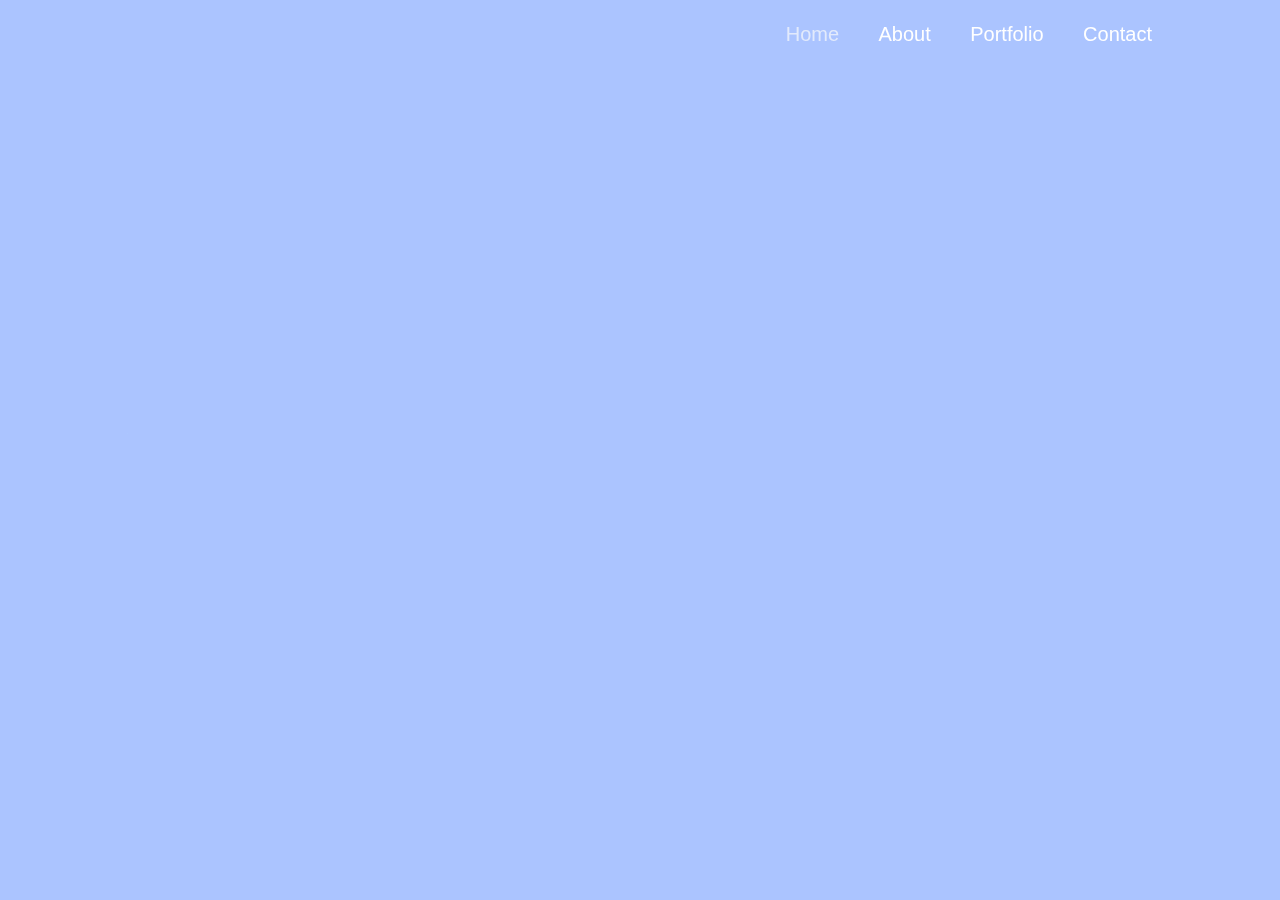
<file: index.html>
<!DOCTYPE html>
<html lang="en">

<head>
    <meta charset="UTF-8">
    <meta http-equiv="X-UA-Compatible" content="IE=edge">
    <meta name="viewport" content="width=device-width, initial-scale=1.0">
    <title>Anya Sharif - Personal Website</title>
    <link rel="stylesheet" href="style.css">
    <link href='https://unpkg.com/boxicons@2.1.4/css/boxicons.min.css' rel='stylesheet'>
</head>

<body>
    <header class="header">
        <a href="#" class="logo">anya.</a>

        <nav class="navbar">
            <a href="index.html" class="active">Home</a>
            <a href="about.html">About</a>
            <a href="portfolio.html">Portfolio</a>
            <a href="contact.html">Contact</a>
        </nav>
    </header>

    <section class="home">
        <div class="home-content">
            <h1>Hi, I'm Anya Sharif.</h1>
            <h3>Undergrad Student @ Georgia Tech</h3>
            <p>Welcome to my personal website! Here you can find information about me, as well as my past and current projects!</p>
            <div class="btn-box">
                <a href="portfolio.html">Hire Me</a>
                <a href="contact.html">Let's Talk</a>
            </div>
        </div>

        <div class="home-sci">
            <a href="https://www.linkedin.com/in/anya-sharif-4b9935291/"><i class='bx bxl-linkedin'></i></a>
            <a href="mailto: anyasharif04@gmail.com"><i class='bx bx-envelope'></i></a>
        </div>
    </section>


</body>
</html>
</file>
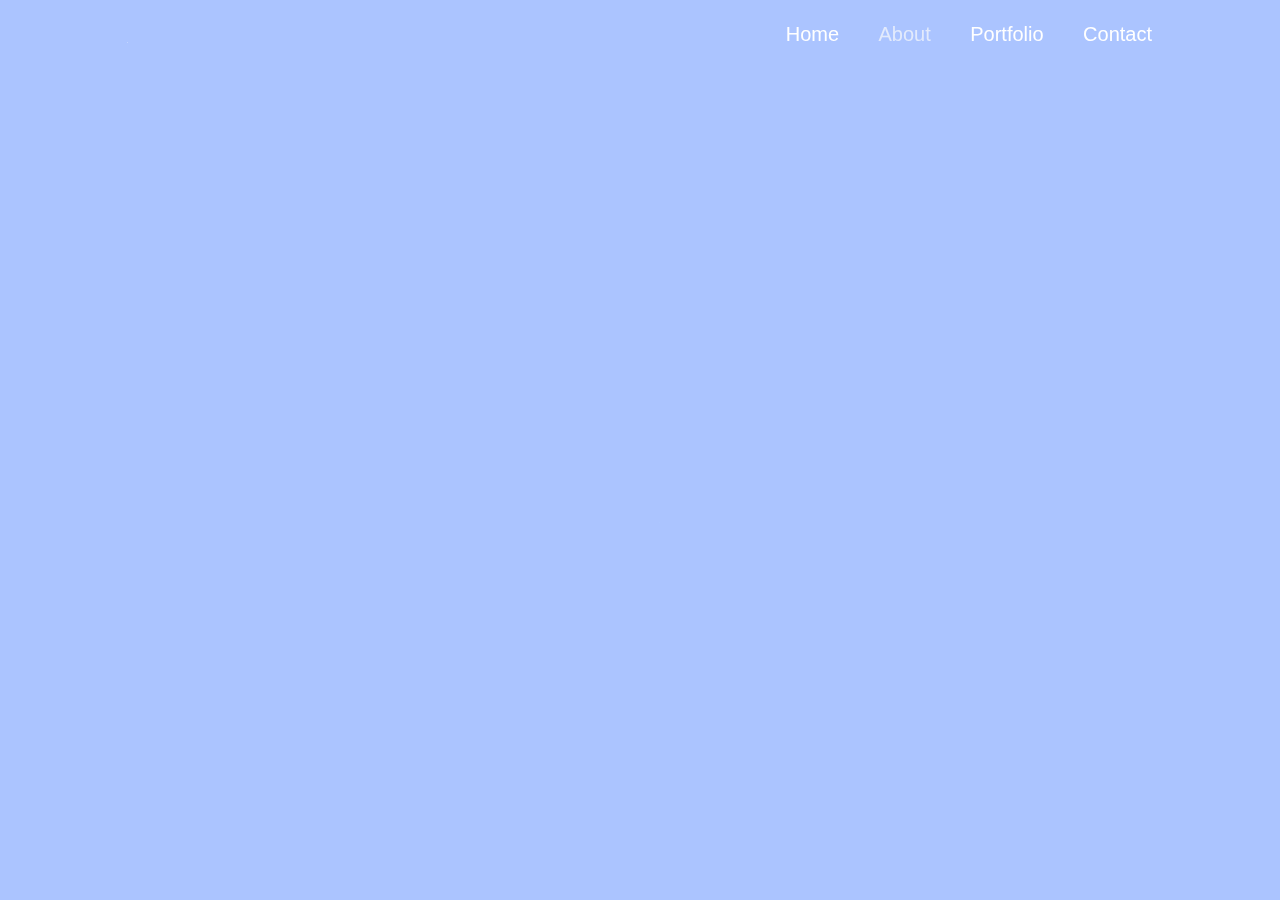
<file: about.html>
<!DOCTYPE html>
<html lang="en">

<head>
    <meta charset="UTF-8">
    <meta http-equiv="X-UA-Compatible" content="IE=edge">
    <meta name="viewport" content="width=device-width, initial-scale=1.0">
    <title>About Me - Anya Sharif</title>
    <link rel="stylesheet" href="style.css">
</head>

<body>
    <header class="header">
        <a href="#" class="logo">Anya.</a>

        <nav class="navbar">
            <a href="index.html">Home</a>
            <a href="about.html" class="active">About</a>
            <a href="portfolio.html">Portfolio</a>
            <a href="contact.html">Contact</a>
        </nav>
    </header>

    <section class="about">
        <div class="about-column">
            <h2>About Me</h2>
            <p>I am a 2nd year undergraduate student at the Georgia Institute of Technology pursuing a BS in Computational Media.
                This is a unique major only offered at Tech, and I am excited to be exploring the intersection of computer science and
                the many different types of media people consume, such as film, games, and the technology we use in our everyday lives.
            </p>
        </div>

        <div class="about-column">
            <h2>My Skills</h2>
            <ul>
                <li>Web Development</li>
                <li>Graphic Design</li>
                <li>UI/UX Design</li>
                <li>Project Management</li>
            </ul>
        </div>
    </section>
</body>

</html>
</file>
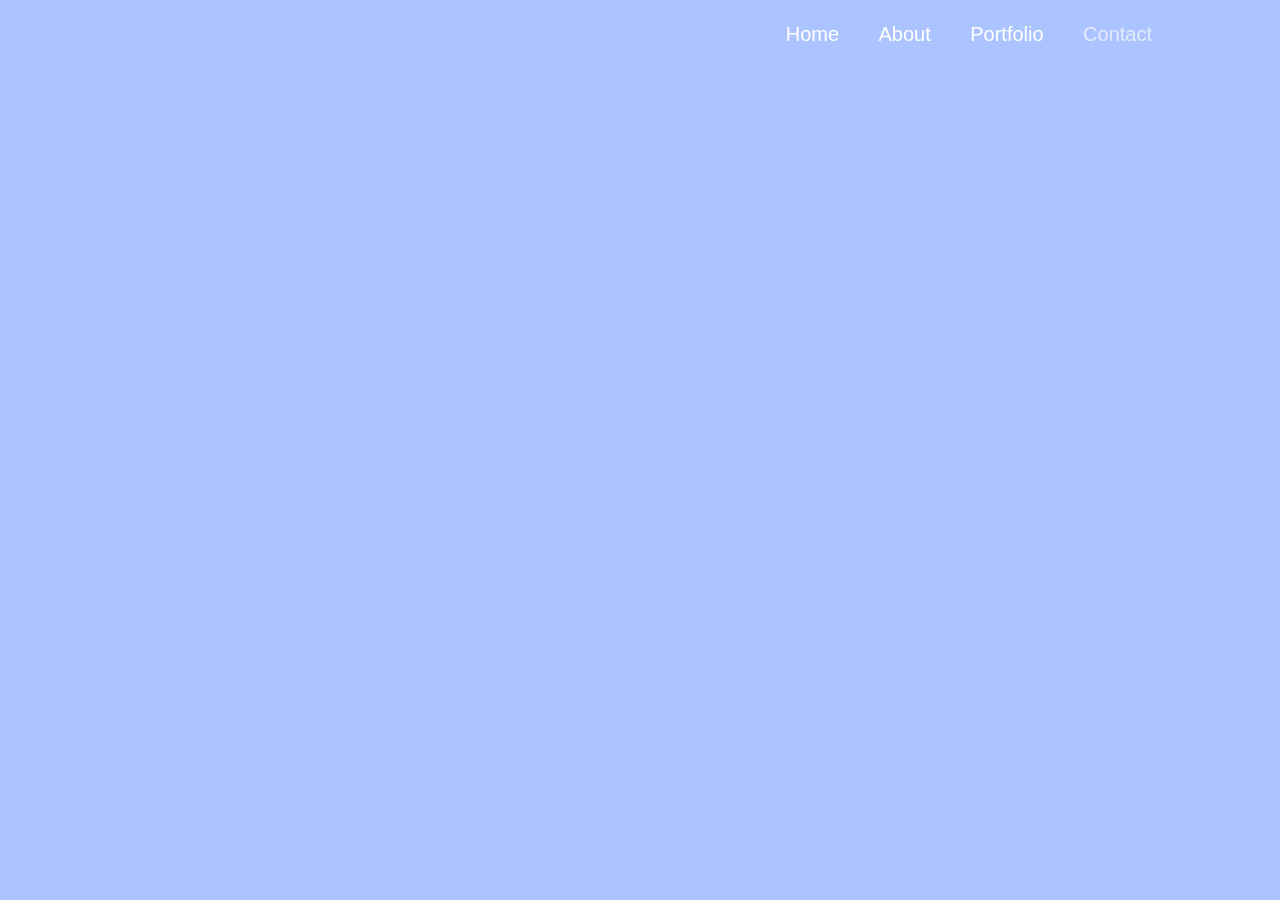
<file: contact.html>
<!DOCTYPE html>
<html lang="en">

<head>
    <meta charset="UTF-8">
    <meta http-equiv="X-UA-Compatible" content="IE=edge">
    <meta name="viewport" content="width=device-width, initial-scale=1.0">
    <title>Contact Us - Anya Sharif</title>
    <link rel="stylesheet" href="style.css">
</head>

<body>
    <header class="header">
        <a href="#" class="logo">Anya.</a>

        <nav class="navbar">
            <a href="index.html">Home</a>
            <a href="about.html">About</a>
            <a href="portfolio.html">Portfolio</a>
            <a href="contact.html" class="active">Contact</a>
        </nav>
    </header>

    <section class="contact-form">
        <h1>Let's get in touch!</h1>
        <p>Please feel free to contact me with any inquiries or other concerns by filling out the form below.</p>

        <form action="#" method="post">
            <div class="form-group">
                <label for="name">Name:</label>
                <input type="text" id="name" name="name" required>
            </div>

            <div class="form-group">
                <label for="email">Email:</label>
                <input type="email" id="email" name="email" required>
            </div>

            <div class="form-group">
                <label for="message">Message:</label>
                <textarea id="message" name="message" rows="4" required></textarea>
            </div>

            <button type="submit">Submit</button>
        </form>
    </section>
</body>
</html>
</file>
<file: style.css>
* {
    margin: 0;
    padding: 0;
    box-sizing: border-box;
    font-family: Arial, Helvetica, sans-serif;
}

body {
    background: #abc4ff;
    color: #fff;
}

.header {
    position: fixed;
    top: 0;
    left: 0;
    width: 100%;
    padding: 20px 10%;
    background: transparent;
    display: flex;
    justify-content: space-between;
    align-items: center;
    z-index: 100;
}

.logo {
    position: relative;
    font-size: 25px;
    color: #fff;
    text-decoration: none;
    font-weight: 600;
    font-style: italic;
}

.logo::before {
    content: '';
    position: absolute;
    top: 0;
    right: 0;
    width: 100%;
    height: 100%;
    background: #abc4ff;
    animation: showRight 1s ease forwards;
    animation-delay: .4s;
}

.navbar a {
    font-size: 20px;
    color: #fff;
    text-decoration: none;
    font-weight: 500;
    margin-left: 35px;
    transition: .3s;
}

.navbar a:hover, .navbar a.active {
    color: #e2eafc;
}

.home {
    height: 100vh;
    display: flex;
    align-items: center;
    padding: 0 10%;
}

.home-content {
    max-width: 600px;
}

.home-content h1 {
    position: relative;
    font-size: 56px;
    font-weight: 700;
    font-family: Georgia, 'Times New Roman', Times, serif;
    line-height: 1.2;
}

.home-content h1::before {
    content: '';
    position: absolute;
    top: 0;
    right: 0;
    width: 100%;
    height: 100%;
    background: #abc4ff;
    animation: showRight 1s ease forwards;
    animation-delay: 1s;
}

.home-content h3 {
    position: relative;
    font-size: 32px;
    font-weight: 700;
    color: #edf2fb;
    margin-top: 5px;
}

.home-content h3::before {
    content: '';
    position: absolute;
    top: 0;
    right: 0;
    width: 100%;
    height: 100%;
    background: #abc4ff;
    animation: showRight 1s ease forwards;
    animation-delay: 1.3s;
}

.home-content p {
    position: relative;
    font-size: 24px;
    margin: 20px 0 40px;
}

.home-content p::before {
    content: '';
    position: absolute;
    top: 0;
    right: 0;
    width: 100%;
    height: 100%;
    background: #abc4ff;
    animation: showRight 1s ease forwards;
    animation-delay: 1.6s;
}

.home-content .btn-box {
    position: relative;
    display: flex;
    justify-content: space-between;
    width: 345px;
    height: 50px;
}

.home-content .btn-box::before {
    content: '';
    position: absolute;
    top: 0;
    right: 0;
    width: 100%;
    height: 100%;
    background: #abc4ff;
    animation: showRight 1s ease forwards;
    animation-delay: 1.9s;
    z-index: 2;
}

.btn-box a {
    position: relative;
    display: inline-flex;
    justify-content: center;
    align-items: center;
    width: 150px;
    height: 100%;
    background: #edf2fb;
    border: 2px solid #edf2fb;
    border-radius: 8px;
    font-size: 19px;
    color: #abc4ff;
    text-decoration: none;
    font-weight: 600;
    letter-spacing: 1px;
    z-index: 1;
    overflow: hidden;
    transition: .5s;
}

.btn-box a:hover {
    color: #edf2fb;
}

.btn-box a:nth-child(2) {
    background: transparent;
    color:#edf2fb;
}

.btn-box a:nth-child(2):hover {
    color: #abc4ff;
}

.btn-box a:nth-child(2)::before {
    background: #edf2fb;
}

.btn-box a::before {
    content: '';
    position: absolute;
    top: 0;
    left: 0;
    width: 0;
    height: 100%;
    background: #abc4ff;
    z-index: -1;
    transition: .5s;
}

.btn-box a:hover::before {
    width: 100%;
}

.home-sci {
    position: absolute;
    bottom: 40px;
    width: 100px;
    display: flex;
    justify-content: space-between;
}

.home-sci::before {
    content: '';
    position: absolute;
    top: 0;
    right: 0;
    width: 100%;
    height: 100%;
    background: #abc4ff;
    animation: showRight 1s ease forwards;
    animation-delay: 2.5s;
    z-index: 2;
}

.home-sci a {
    position: relative;
    display: inline-flex;
    justify-content: center;
    align-items: center;
    width: 40px;
    height: 40px;
    background: transparent;
    border: 2px solid #edf2fb;
    border-radius: 50%;
    font-size: 20px;
    color: #edf2fb;
    text-decoration: none;
    z-index: 1;
    overflow: hidden;
}

.home-sci a:hover {
    color: #abc4ff;
}

.home-sci a::before {
    content: '';
    position: absolute;
    top: 0;
    left: 0;
    width: 0;
    height: 100%;
    background: #edf2fb;
    z-index: -1;
    transition: .5s;
}

.home-sci a:hover::before {
    width: 100%;
}

.about {
    height: 100vh;
    display: flex;
    align-items: center;
    justify-content: center;
    padding: 0 10%;
}

.about-column {
    height: 400px; /* Set a fixed height for the columns */
    width: calc(100% - 20px);
    max-width: 300px;
    padding: 0 20px;
    overflow: hidden; /* Hide overflowing content */
    display: flex;
    flex-direction: column;
    justify-content: space-between;
}

.about-column h2 {
    position: relative;
    font-size: 56px;
    font-weight: 700;
    font-family: Georgia, 'Times New Roman', Times, serif;
    display: flex;
    align-items: flex-start;
    justify-content: center;
    line-height: 1.2;
}

.about-column h2::before {
    content: '';
    position: absolute;
    top: 0;
    right: 0;
    width: 100%;
    height: 100%;
    background: #abc4ff;
    animation: showRight 1s ease forwards;
    animation-delay: 1s;
}

.about-column p {
    position: relative;
    font-size: 20px;
    margin: 20px 0 40px;
}

.about-column p::before {
    content: '';
    position: absolute;
    top: 0;
    right: 0;
    width: 100%;
    height: 100%;
    background: #abc4ff;
    animation: showRight 1s ease forwards;
    animation-delay: 1.6s;
}

.about-column ul {
    position: relative;
    font-size: 20px;
    margin: 20px 0 40px;
    list-style: none;
}

.about-column ul::before {
    content: '';
    position: absolute;
    top: 0;
    right: 0;
    width: 100%;
    height: 100%;
    background: #abc4ff;
    animation: showRight 1s ease forwards;
    animation-delay: 1.6s;
}

.portfolio {
    background-color: #abc4ff;
    color: #edf2fb;
    text-align: center;
    padding: 60px 0;
}

.portfolio h1 {
    position: relative;
    font-size: 36px;
    font-weight: 700;
    font-family: Georgia, 'Times New Roman', Times, serif;
    margin-bottom: 20px;
}

.portfolio h1::before {
    content: '';
    position: absolute;
    top: 0;
    right: 0;
    width: 100%;
    height: 100%;
    background: #abc4ff;
    animation: showRight 1s ease forwards;
    animation-delay: .6s;
}

.portfolio p {
    position: relative;
    font-size: 20px;
    margin-bottom: 40px;
}

.portfolio p::before {
    content: '';
    position: absolute;
    top: 0;
    right: 0;
    width: 100%;
    height: 100%;
    background: #abc4ff;
    animation: showRight 1s ease forwards;
    animation-delay: .7s;
}

.gallery {
    display: flex;
    flex-wrap: wrap;
    justify-content: space-around;
    padding: 10px;
}

.project {
    position: relative;
    width: calc(50% - 20px); 
    max-width: 300px;
    background-color: #fff;
    margin-bottom: 20px;
    padding: 20px;
    text-align: center;
    border: 2px solid #abc4ff;
}

.project::before {
    content: '';
    position: absolute;
    top: 0;
    right: 0;
    width: 100%;
    height: 100%;
    background: #abc4ff;
    animation: showRight 1s ease forwards;
    animation-delay: 1.5s;
}

.project img {
    max-width: 400px;
    height: 100px;
    margin-bottom: 20px;
}

.project h3 {
    font-size: 24px;
    font-weight: 700;
    margin-bottom: 10px;
    color: #abc4ff;
    font-family: Georgia, 'Times New Roman', Times, serif;
}

.project p {
    font-size: 20px;
    margin-bottom: 20px;
    color:#abc4ff
}

.project a {
    display: inline-block;
    background-color: #abc4ff;
    color: #edf2fb;
    text-decoration: none;
    padding: 8px 20px;
    border-radius: 4px;
    transition: background-color 0.3s;
}

.project a:hover {
    background-color: #edf2fb;
    color: #abc4ff;
}

.contact-form {
    background-color: #abc4ff;
    color: #edf2fb;
    text-align: center;
    padding: 60px 0;
}

.contact-form h1 {
    position: relative;
    font-size: 36px;
    font-weight: 700;
    font-family: Georgia, 'Times New Roman', Times, serif;
    margin-top: 20px;
    margin-bottom: 20px;
}

.contact-form h1::before {
    content: '';
    position: absolute;
    top: 0;
    right: 0;
    width: 100%;
    height: 100%;
    background: #abc4ff;
    animation: showRight 1s ease forwards;
    animation-delay: .6s;
}

.contact-form p {
    position: relative;
    font-size: 20px;
    font-weight: 500px;
    margin-bottom: 40px;
}

.contact-form p::before {
    content: '';
    position: absolute;
    top: 0;
    right: 0;
    width: 100%;
    height: 100%;
    background: #abc4ff;
    animation: showRight 1s ease forwards;
    animation-delay: .6s;
}

.contact-form form {
    max-width: 600px;
    margin: 0 auto;
    padding: 20px;
    background-color: #abc4ff;
    color: #edf2fb;
    border-radius: 8px;
}

.form-group {
    position: relative;
    margin-bottom: 20px;
}

.form-group::before {
    content: '';
    position: absolute;
    top: 0;
    right: 0;
    width: 100%;
    height: 100%;
    background: #abc4ff;
    animation: showRight 1s ease forwards;
    animation-delay: 1s;
}

.form-group label {
    display: block;
    font-weight: 600;
    margin-bottom: 5px;
}

.form-group input[type="text"],
.form-group input[type="email"],
.form-group textarea {
    width: 100%;
    padding: 10px;
    font-size: 24px;
    border: 1px solid #edf2fb;
    border-radius: 4px;
    background-color: #edf2fb;
    color:#abc4ff
}

.form-group textarea {
    resize: vertical;
}

button[type="submit"] {
    position: relative;
    display: inline-block;
    background-color: #edf2fb;
    color: #abc4ff;
    padding: 10px 20px;
    font-size: 20px;
    border: none;
    border-radius: 4px;
    cursor: pointer;
    transition: background-color 0.3s;
}

button[type="submit"]:hover {
    background-color: #abc4ff;
    color: #edf2fb;
}

button[type="submit"]::before {
    content: '';
    position: absolute;
    top: 0;
    right: 0;
    width: 100%;
    height: 100%;
    background: #abc4ff;
    animation: showRight 1s ease forwards;
    animation-delay: 1.2s;
}


@keyframes showRight {
    100% {
        width: 0;
    }
}
</file>
